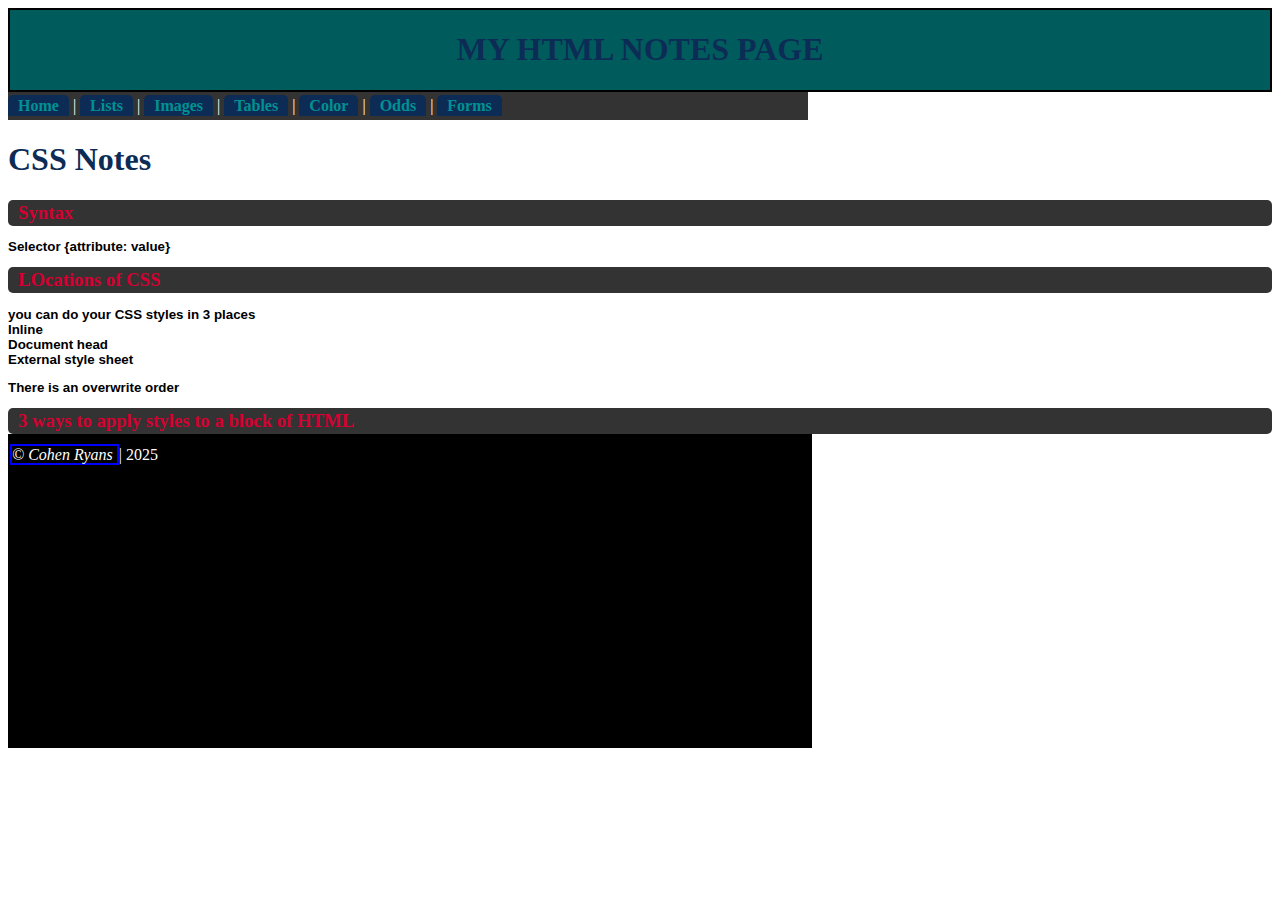
<file: index.htm>
<html>
    <head>
        <link rel="stylesheet" href="style.css">
        <style>
            p
            {
                font-size:10pt;
                font-weight: 800;
            }
            header
            {
                
                text-align: center;
                font-family: "Five Fonts At Freddy's Medium";
                border-width: 2px;
                border-style: solid;
            }

        </style>
        <title>Notes Page | Home</title>
    </head>
    <body>
        <header>
            <h1>MY HTML NOTES PAGE</h1>
        </header>
        <nav>
            <div>
                <a href="index.htm">Home</a> |
                <a href="lists.htm">Lists</a> |
                <a href="images.htm">Images</a> |
                <a href="tables.htm">Tables</a> |
                <a href="color.htm">Color</a> |
                <a href="odds.htm">Odds</a> |
                <a href="forms.htm">Forms</a>
            </div>
        </nav>
        <main>
            <section>
                <h1>CSS Notes</h1>
                <h3>Syntax</h3>
                <p>Selector {attribute: value}</p>
                <h3 style="font-family:'C2007 Roblox Font Regular';">LOcations of CSS</h3>
                <p>you can do your CSS styles in 3 places<br>
                    Inline<br>
                    Document head<br>
                    External style sheet</p>
                    <p>There is an overwrite order</p>
                    <h3>3 ways to apply styles to a block of HTML</h3>


            </section>
            <aside>

            </aside>
        </main>
        <footer style="border-width: 2px; border-color: #000; border-style: solid;">
            <span style="border: 2px solid #00f; font-style: italic;">&copy; Cohen Ryans </span>| 2025
        </footer>
    </body>
</html>
</file>
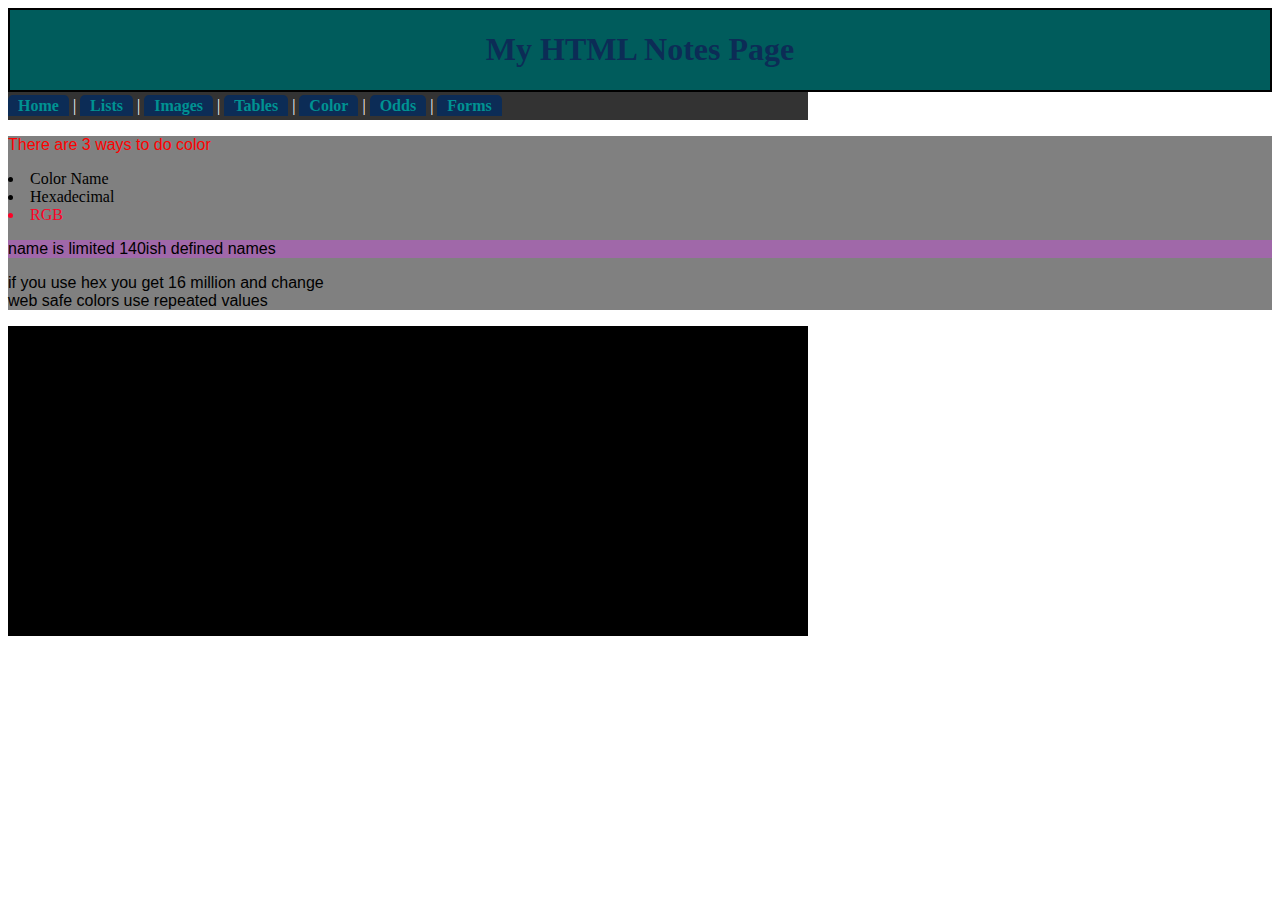
<file: color.htm>
<html>
    <head>
        <link rel="stylesheet" href="style.css">
        <title>Notes Page | Color</title>
    </head>
    <body>
        <header>
            <h1>My HTML Notes Page</h1>
        </header>
        <nav>
            <div>
                <a href="index.htm">Home</a> |
                <a href="lists.htm">Lists</a> |
                <a href="images.htm">Images</a> |
                <a href="tables.htm">Tables</a> |
                <a href="color.htm">Color</a> |
                <a href="odds.htm">Odds</a> |
                <a href="forms.htm">Forms</a>
            </div>
        </nav>
        <main style="background-color: rgb(0, 0, 0, 1);">
            <section style="background-color: rgba(255,255,255,.5);">
                <p style="color: #f00;">There are 3 ways to do color</p>
                    <li>Color Name</li>
                    <li>Hexadecimal</li>
                    <li style="color: #ff0026;">RGB</li>
                    <p style="background-color: rgb(160, 104, 169);">name is limited 140ish defined names</p>
                    <p>if you use hex you get 16 million and change<br>
                        web safe colors use repeated values</p>
            </section>
            <aside>

            </aside>
        </main>
        <footer>
            
        </footer>
    </body>
</html>
</file>
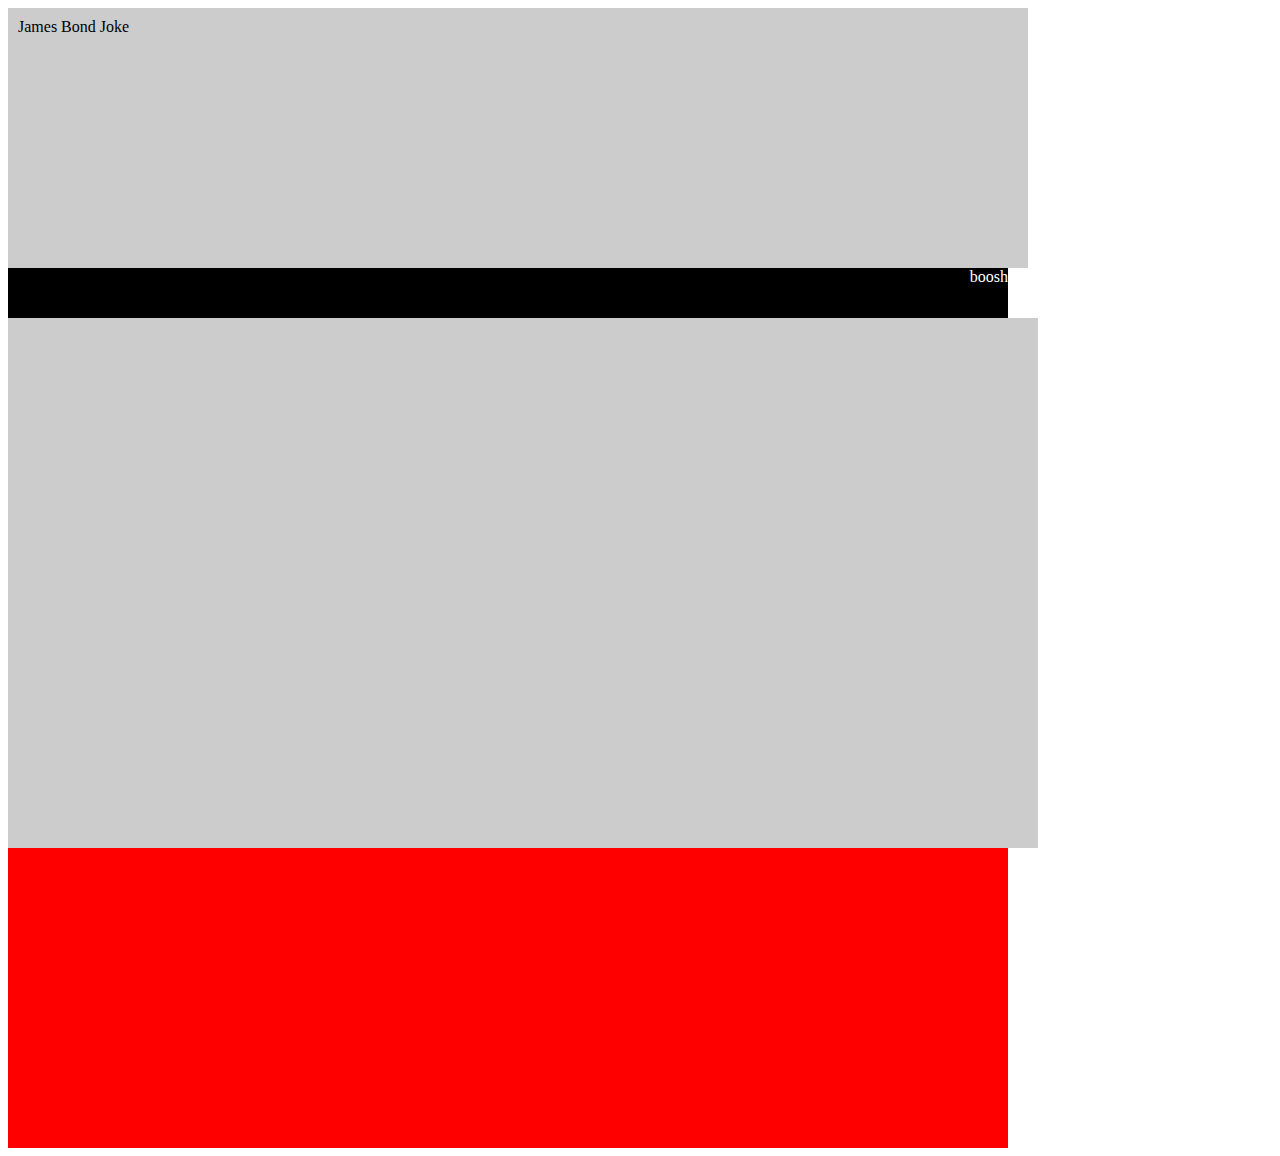
<file: easyLayout.htm>
<html>
    <head>
        <title>Easy HTML & CSS</title>
        <style>header{
                height: 240px;
                width: 1000px;
                background-color: #ccc;
                padding: 10px;}
            nav {
                height: 50px;
                background-color: black;
                width: 1000px;
                color: #fff;
                text-align: right;}
            article {
                min-height:500px;
                width: 1000px;
                background-color: #ccc;
                color: red;
                overflow: auto;
                padding: 15px;}
            footer {height: 300px; width: 1000px; background-color: red; color: white;}
        </style>
    </head>
    <body>
        <header>
            James Bond Joke
        </header>
        <nav>
            boosh
        </nav>
        <article>

        </article>
        <footer>

        </footer>
    </body>
</html>
</file>
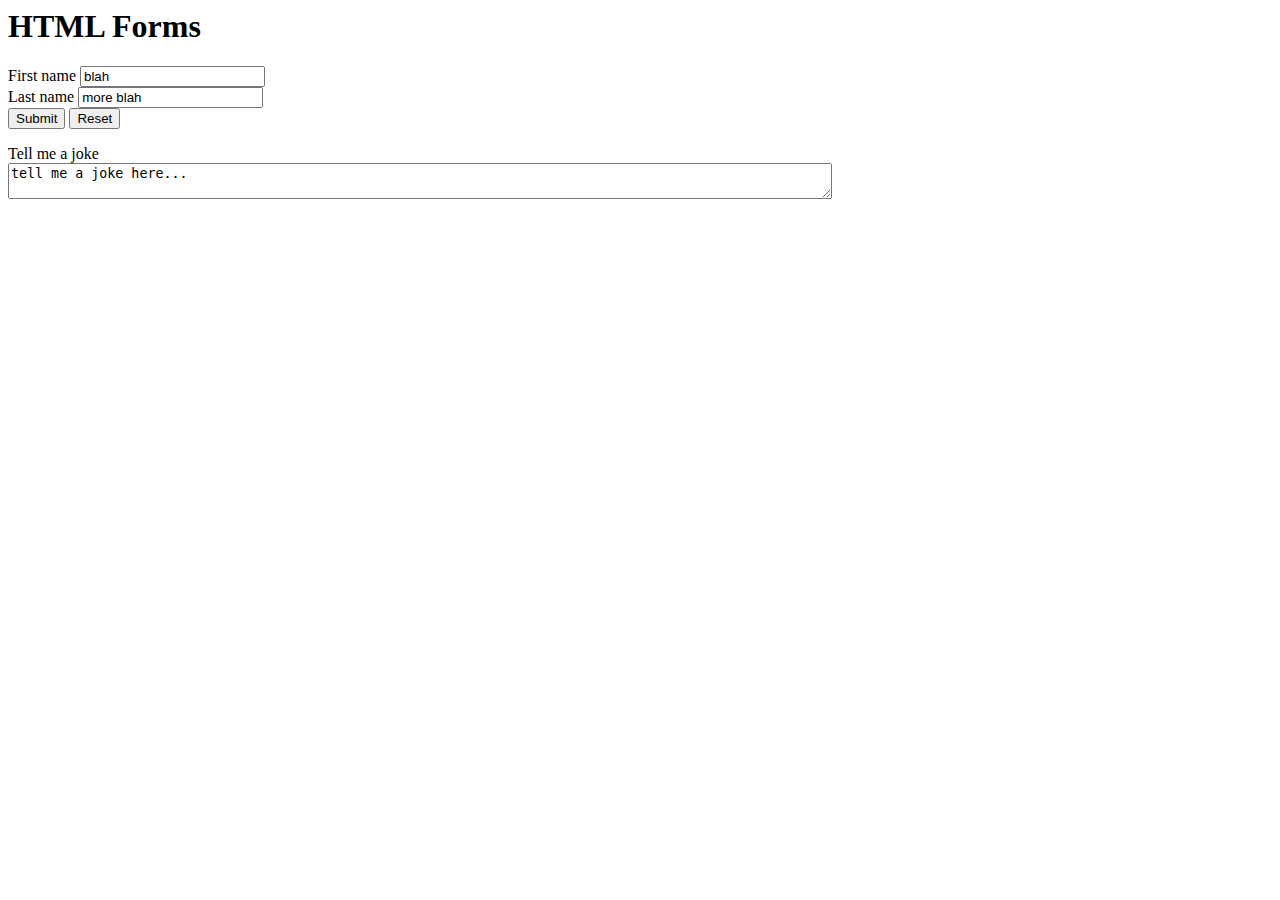
<file: forms.htm>
<html>
    <head>
        <title>HTML Notes | Forms</title>
    </head>
    <body>
        <h1>HTML Forms</h1>
        <form
  action="https://formspree.io/f/mwpnjrzd"
  method="POST">
            <label>First name</label>
            <input type="text" name="fName" value="blah"><br>
            <label>Last name</label>
            <input type="text" name="lName" value="more blah"><br>
            <input type="submit" value="Submit">
            <input type="reset" value="Reset">
            <br>
            <p>Tell me a joke<br>
                <textarea name="Peyton" cols="100">tell me a joke here...</textarea>
        </form>
    </body>
</html>
</file>
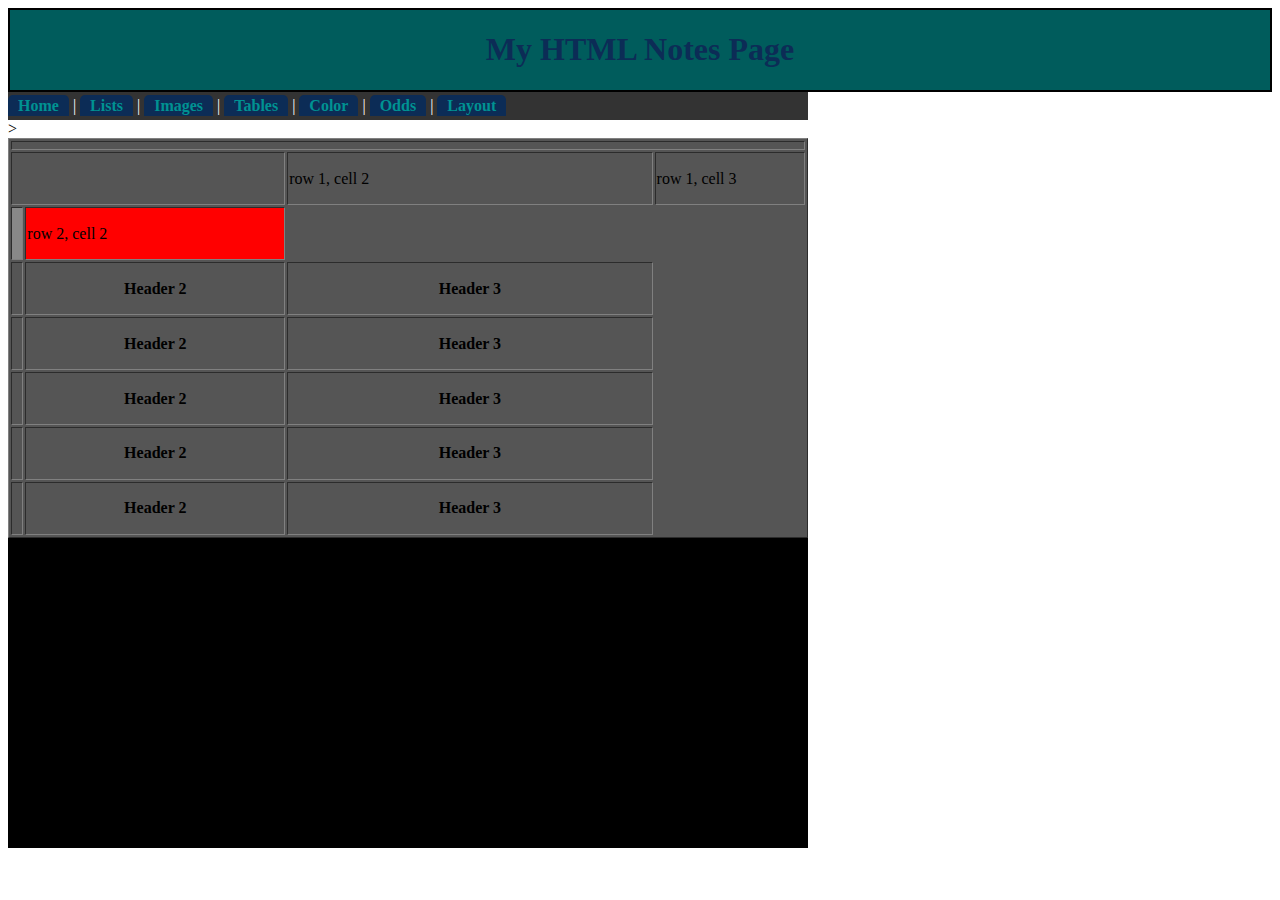
<file: layout.htm>
<html>
    <head>
        <link rel="stylesheet" href="style.css">
        <title>Notes Page | Layout</title>
    </head>
    <body>
        <header>
            <h1>My HTML Notes Page</h1>
        </header>
        <nav>
            <div>
                <a href="index.htm">Home</a> |
                <a href="lists.htm">Lists</a> |
                <a href="images.htm">Images</a> |
                <a href="tables.htm">Tables</a> |
                <a href="color.htm">Color</a> |
                <a href="odds.htm">Odds</a> |
                <a href="layout.htm">Layout</a>
            </div>
        </nav>
        <main>
            <section>
                <table border="1"  bgcolor="#555" width="800" height="400">
                    <tr>
                        <td colspan="6"></td>>
                    </tr>
                    <tr>
                        <td colspan="2" width="150"></td>
                        <td colspan="3" width="200">row 1, cell 2</td>
                        <td>row 1, cell 3</td>
                        
                    </tr>
                    <tr bgcolor="#888888">
                        <td></td>
                        <td bgcolor="red">row 2, cell 2</td>
                    </tr>
                    <tr>
                        <th></th>
                        <th>Header 2</th>
                        <th>Header 3</th>
                    </tr>
                    <tr>
                        <th></th>
                        <th>Header 2</th>
                        <th>Header 3</th>
                    </tr>
                    <tr>
                        <th></th>
                        <th>Header 2</th>
                        <th>Header 3</th>
                    </tr>
                    <tr>
                        <th></th>
                        <th>Header 2</th>
                        <th>Header 3</th>
                    </tr>
                    <tr>
                        <th></th>
                        <th>Header 2</th>
                        <th>Header 3</th>
                    </tr>
                </table>

            </section>
            <aside>

            </aside>
        </main>
        <footer>
            
        </footer>
    </body>
</html>
</file>
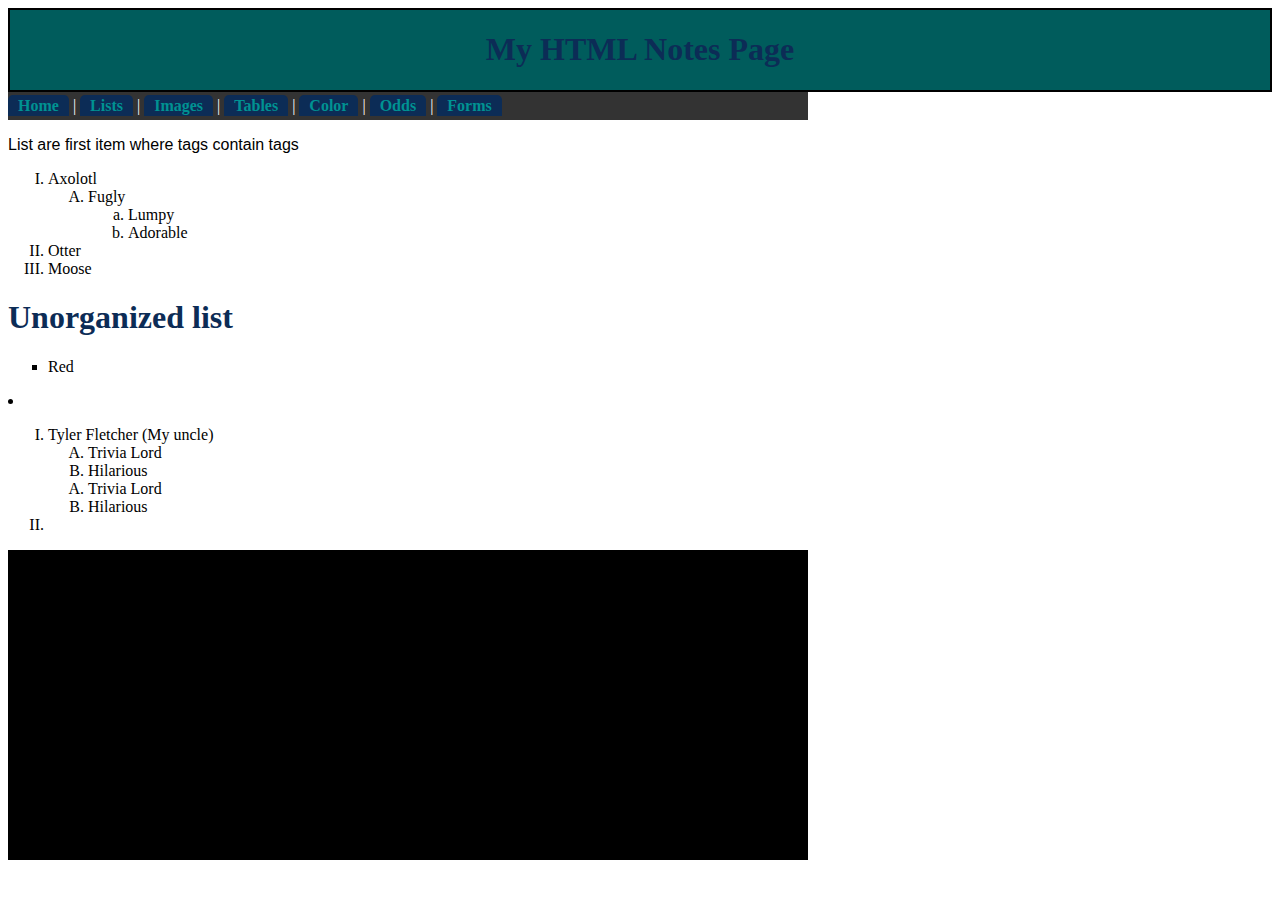
<file: lists.htm>
<html>
    <head>
        <link rel="stylesheet" href="style.css">
        <title>Notes Page | Lists</title>
    </head>
    <body>
        <header>
            <h1>My HTML Notes Page</h1>
        </header>
        <nav>
            <div>
                <a href="index.htm">Home</a> |
                <a href="lists.htm">Lists</a> |
                <a href="images.htm">Images</a> |
                <a href="tables.htm">Tables</a> |
                <a href="color.htm">Color</a> |
                <a href="odds.htm">Odds</a> |
                <a href="forms.htm">Forms</a>
            </div>
        </nav>
        <main>
            <section>
                <p>List are first item where tags contain tags</p>
                <ol type="I">
                    <li>Axolotl</li>
                    <ol type="A">
                        <li>Fugly</li>
                        <ol type="a">
                        <li>Lumpy</li>
                        <li>Adorable</li>
                    </ol>
                    </ol>
                    <li>Otter</li>
                    <li>Moose</li>
                </ol>

                <h1>Unorganized list</h1>
                <ul>
                    <li type="square">Red</li>
                </ul>
                        <li
                </ul>

                <ol type="I">
                    <li>Tyler Fletcher (My uncle)</li>
                    <ol type="A">
                        <li>Trivia Lord</li>
                        <li>Hilarious</li>
                    </ol>
                    <ol type="A">
                        <li>Trivia Lord</li>
                        <li>Hilarious</li>
                    </ol>
                    <li></li>
                </ol>
            </section>
            <aside>

            </aside>
        </main>
        <footer>
            
        </footer>
    </body>
</html>
</file>
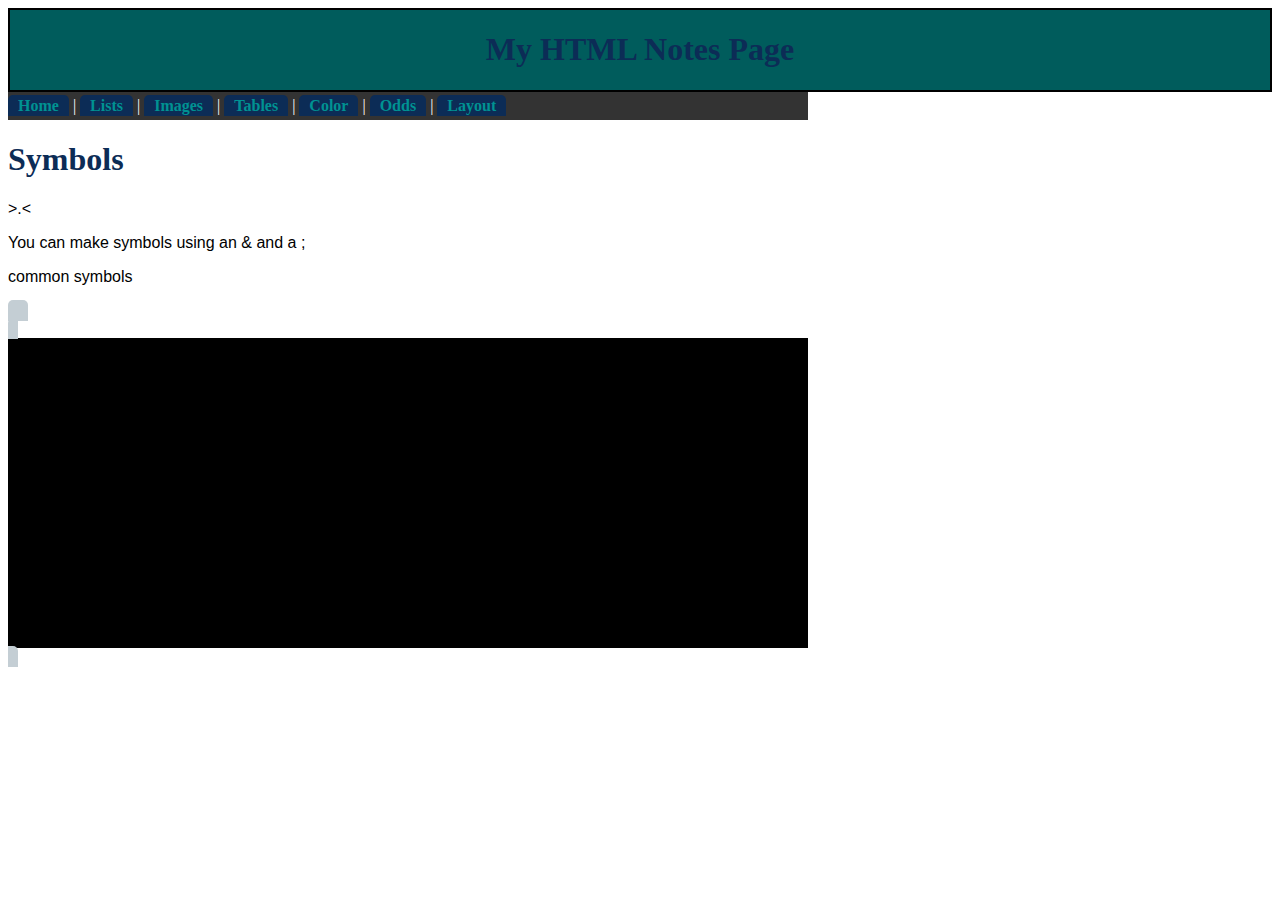
<file: odds.htm>
<html>
    <head>
        <link rel="stylesheet" href="style.css">
        <title>Notes Page | Odds</title>
    </head>
    <body>
        <header>
            <h1>My HTML Notes Page</h1>
        </header>
        <nav>
            <div>
                <a href="index.htm">Home</a> |
                <a href="lists.htm">Lists</a> |
                <a href="images.htm">Images</a> |
                <a href="tables.htm">Tables</a> |
                <a href="color.htm">Color</a> |
                <a href="odds.htm">Odds</a> |
                <a href="layout.htm">Layout</a>
            </div>
        </nav>
        <main>
            <section>
                <h1>Symbols</h1>
                <p>&gt;.&lt;</p>
                <p>You can make symbols using an & and a ;</p>
                <p>common symbols</p>
            </section>
            <aside>
<!--I want to go home-->
            </aside>
           <a href="">
        </main>
        <footer>
            
        </footer>
    </body>
</html>
</file>
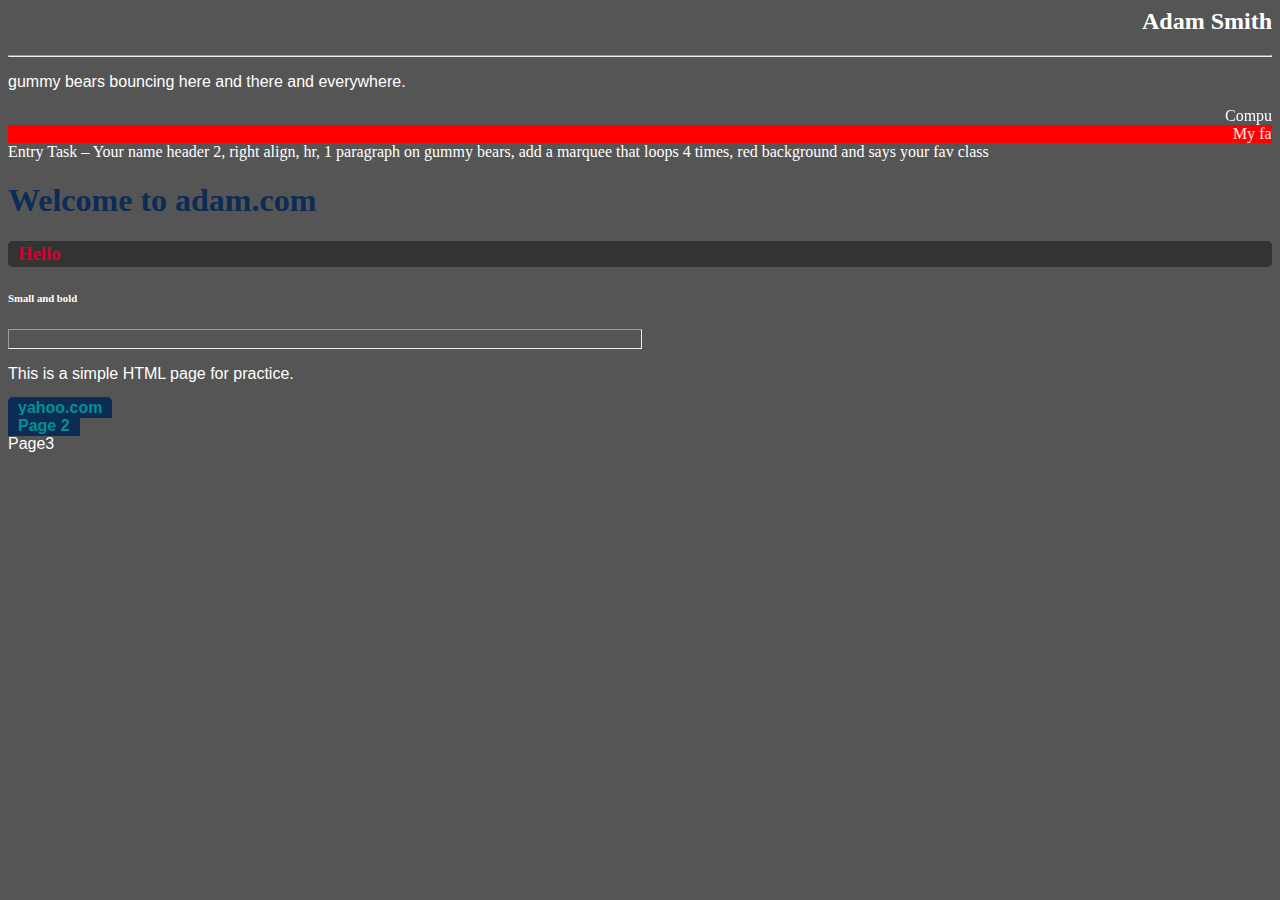
<file: practice.htm>
<html>
    <head>
    <title>adam.com</title>
    <link rel="stylesheet" href="style.css">
    </head>
    <body bgcolor="#555555" text="white" link="#ffff00" vlink="#ff9999" alink="red">
        <h2 align="right">Adam Smith</h2>
        <hr>
        <p> gummy bears bouncing here and there and everywhere.</p>
        <marquee>Computer Programming</marquee>
        <marquee behavior="scroll" direction="left" scrollamount="5" bgcolor="red" loop="4">My favorite class is Web Development</marquee>
        Entry Task – 
        Your name header 2, right align, 
        hr, 
        1 paragraph on gummy bears, 
        add a marquee that loops 4 times, red background and says your fav class
        
        
        <h1>Welcome to adam.com</h1>
        <h3>Hello</h3>
        <h6>Small and bold</h6>
        <hr width="50%" align="left" size="20">
        <p>This is a simple HTML page for practice.</p>
        <p>
        <a href="https://www.google.com">yahoo.com</a><br>
        <a href="index.htm">Page 2</a><br>
        Page3<br>
        </p>
    </body>
</html>
</file>
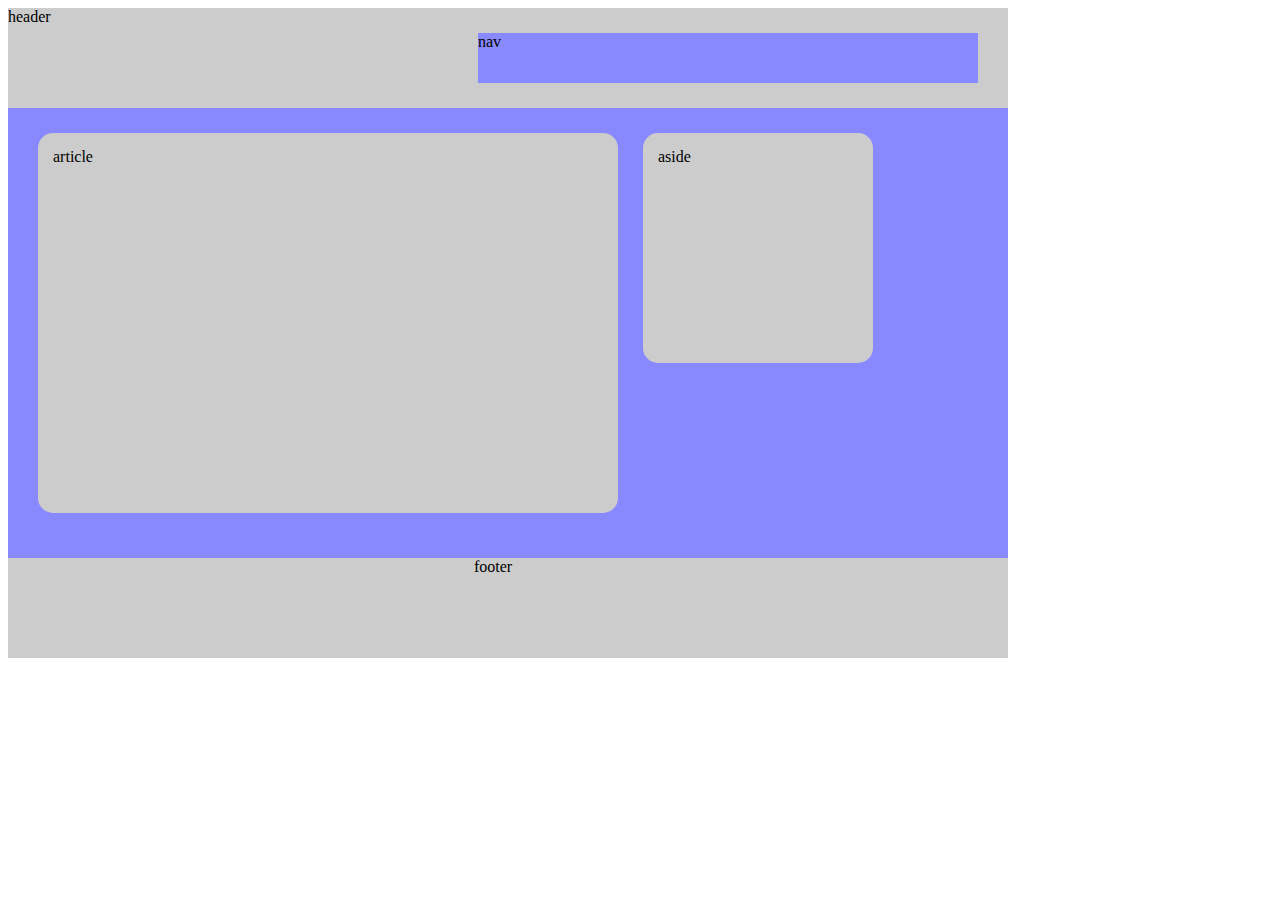
<file: scaryLayout.htm>
<html>
    <head>
        <style>
            header{
                width: 970px;
                height: 100px;
            padding-right: 30px;
        background-color: #ccc}
        nav {
            height: 50px;
            float: right;
            width: 500px;
            background-color: #88f;
            margin-top: 25px;
        }
        main{
            width: 940px;
            padding-right: 30px;
            background-color: #88f;
            overflow: auto;
            height: 400px;
            padding-left: 30px;
            padding-top: 25px;
            padding-bottom: 25px;
        }
        article{
            width: 550px;
            margin-right: 25px;
            background-color: #ccc;
            height: 350px;
            border-radius: 15px;
            float: left;
            padding: 15px;
        }
        aside{
            width: 200px;
            background-color: #ccc;
            height: 200px;
            float: left;
            border-radius: 15px;
            padding: 15px;}
            footer{
                width: 970px;
                height: 100px;
                background-color: #ccc;
                padding-right: 30px;
                text-align: center;
                vertical-align: middle;
            }
        </style>
        <Title>
    Scary Layout
        </Title>
    </head>
    <body>
        <header>
            header
        <nav>
            nav
        </nav>
        </header>
        <main>
            <article>
                article
            </article>
            <aside>
                aside
            </aside>
        </main>
        <footer>
            footer
        </footer>
    </body>
</html>
</file>
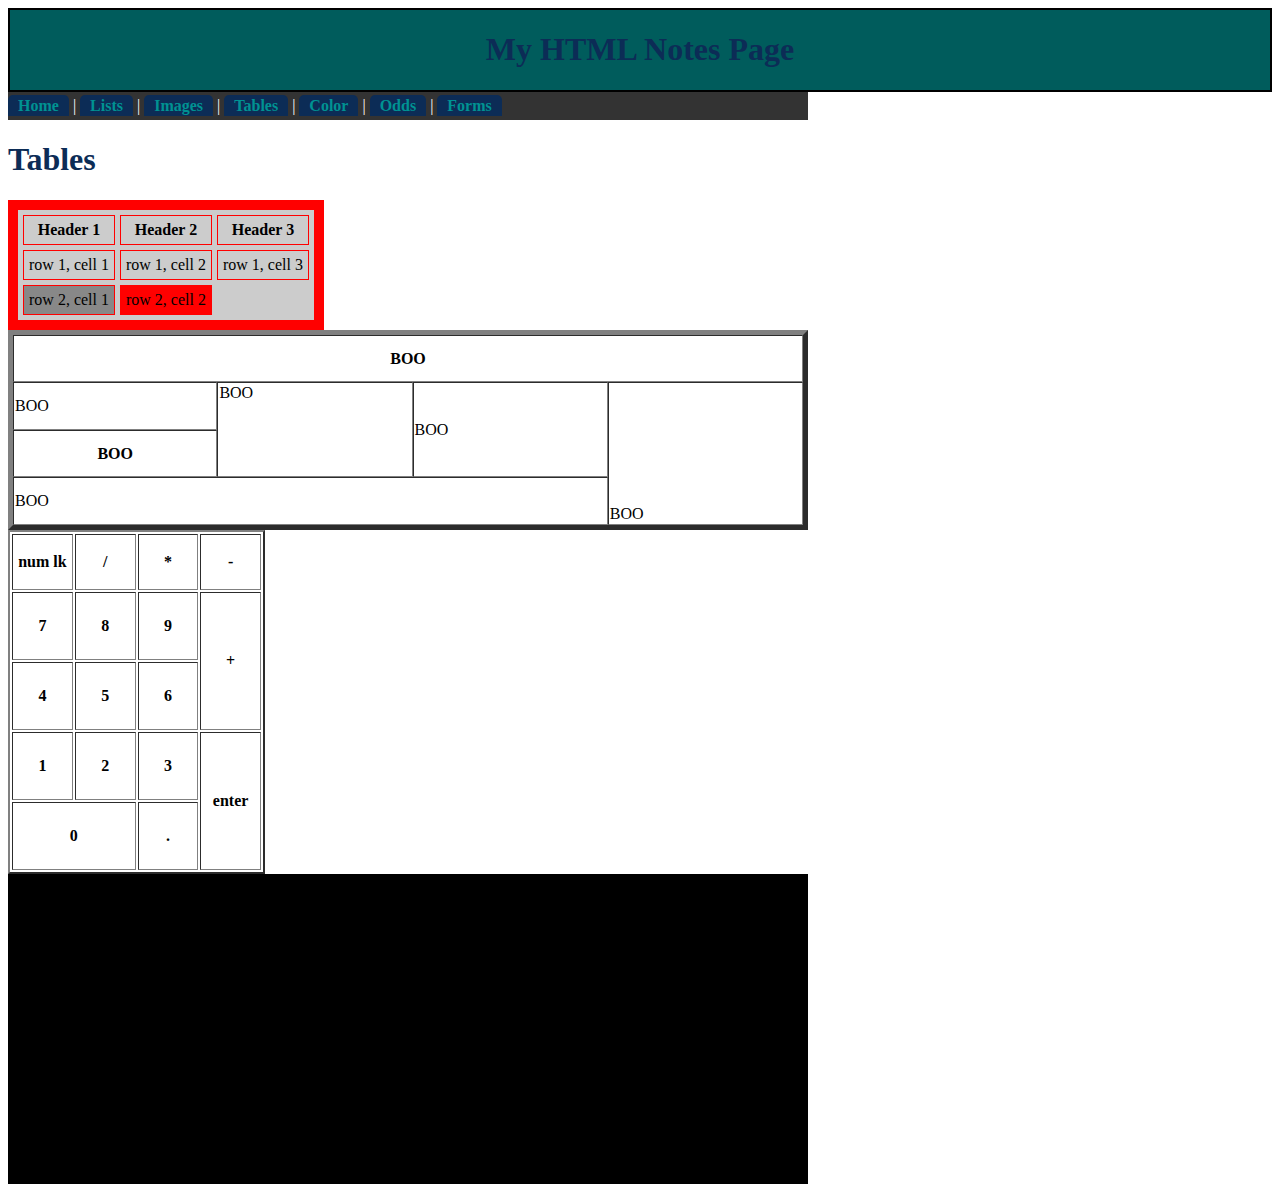
<file: tables.htm>
<html>
    <head>
        <title>Notes Page | Tables</title>
        <link rel="stylesheet" href="style.css">
    </head>
    <body>
        <header>
            <h1>My HTML Notes Page</h1>
        </header>
        <nav>
            <div>
                <a href="index.htm">Home</a> |
                <a href="lists.htm">Lists</a> |
                <a href="images.htm">Images</a> |
                <a href="tables.htm">Tables</a> |
                <a href="color.htm">Color</a> |
                <a href="odds.htm">Odds</a> |
                <a href="forms.htm">Forms</a>
            </div>
        </nav>
        <main>
            <section>
                <h1>Tables</h1>
                <table border="10" bordercolor="red" bgcolor="#cccccc" cellspacing="5" cellpadding="5">
                    <tr>
                        <th>Header 1</th>
                        <th>Header 2</th>
                        <th>Header 3</th>
                    </tr>
                    <tr>
                        <td>row 1, cell 1</td>
                        <td>row 1, cell 2</td>
                        <td>row 1, cell 3</td>
                    </tr>
                    <tr bgcolor="#888888">
                        <td>row 2, cell 1</td>
                        <td bgcolor="red">row 2, cell 2</td>
                    </tr>
                </table>

                <table border="5" width="800" height="200" cellspacing="0">
                    <tr>
                        <th colspan="4">BOO</th>
                    </tr>
                    <tr>
                        <td>BOO</td>
                        <td rowspan="2" valign="top">BOO</td>
                        <td rowspan="2" valign="center">BOO</td>
                        <td rowspan="3" valign="bottom">BOO</td>
                    </tr>
                    <tr>
                        <th>BOO</th>
                    </tr>
                    <tr>
                        <td colspan="3">BOO</td>
                    </tr>

                </table>

                <table border="2" width="257" height="343.94">
                    <tr>
                        <th height="56.69291338582677" width="56.69291338582677">num lk</th>
                        <th height="56.69291338582677" width="56.69291338582677">/</th>
                        <th height="56.69291338582677" width="56.69291338582677">*</th>
                        <th height="56.69291338582677" width="56.69291338582677">-</th>
                    </tr>
                    <tr>
                        <th>7</th>
                        <th>8</th>
                        <th>9</th>
                        <th rowspan="2">+</th>
                        
                    </tr>
                    <tr>
                        <th>4</th>
                        <th>5</th>
                        <th>6</th>
                    
                    </tr>
                    <tr>
                        <th>1</th>
                        <th>2</th>
                        <th>3</th>
                        <th rowspan="2">enter</th>
                    </tr>
                    <tr>
                        <th colspan="2">0</th>
                        
                        <th>.</th>
                        
                    </tr>

                </table>

            </section>
            <aside>

            </aside>
        </main>
        <footer>
            
        </footer>
    </body>
</html>
</file>
<file: style.css>
body{
    cursor: wait;
}
nav {
    background-color: #333;
    width: 800px; 
    padding-top: 5px;
    padding-bottom: 5px;
    color: #fff;
}
a {
    color: #009292; 
    background-color: #0C2C56; 
    padding: 2px 10px 2px 10px; 
    border-radius: 5px 5px 0px 0px; 
    margin: 0px;
    text-decoration: none;
    font-weight: 700;}
a:hover {
    color: #FFCC00; 
    background-color: #002878; 
    padding: 2px 10px 2px 10px; 
    border-radius: 5px 5px 0px 0px; 
    margin: 0px;
    text-decoration: none;
    font-weight: 700;
    transition: .5s;}
a:visited {
    color: #124486; 
    background-color: #C4CED4; 
    padding: 2px 10px 2px 10px; 
    border-radius: 5px 5px 0px 0px; 
    margin: 0px;
    text-decoration: none;
    font-weight: 700;}
a:active {
    color: #009292; 
    background-color: #124486; 
    padding: 2px 10px 2px 10px; 
    border-radius: 5px 5px 0px 0px; 
    margin: 0px;
    text-decoration: none;
    font-weight: 700;}
footer{
    width: 800px;
    background-color: #000;
    color: #fff;
    height: 300px;
    padding-top: 10px;
}
header{
    background-color: #005C5C;
    color: #0C2C56;
    text-align: center;
    font-family: 'C2007 Roblox Font Regular';
    border-width: 2px;
    border-color: #000;
    border-style: solid;}
h1{
    color: #0C2C56;
    font-family: "C2007 Roblox Font Regular";
}
h3{
    font-family:"Five Fonts At Freddy's Medium";
    color: #D50032;
    background-color: #333;
    padding: 2px 10px 2px 10px; 
    border-radius: 5px 5px 5px 5px; 
    margin: 0px;
}
p{
    font-family:'Trebuchet MS', 'Lucida Sans Unicode', 'Lucida Grande', 'Lucida Sans', Arial, sans-serif;
}
</file>
